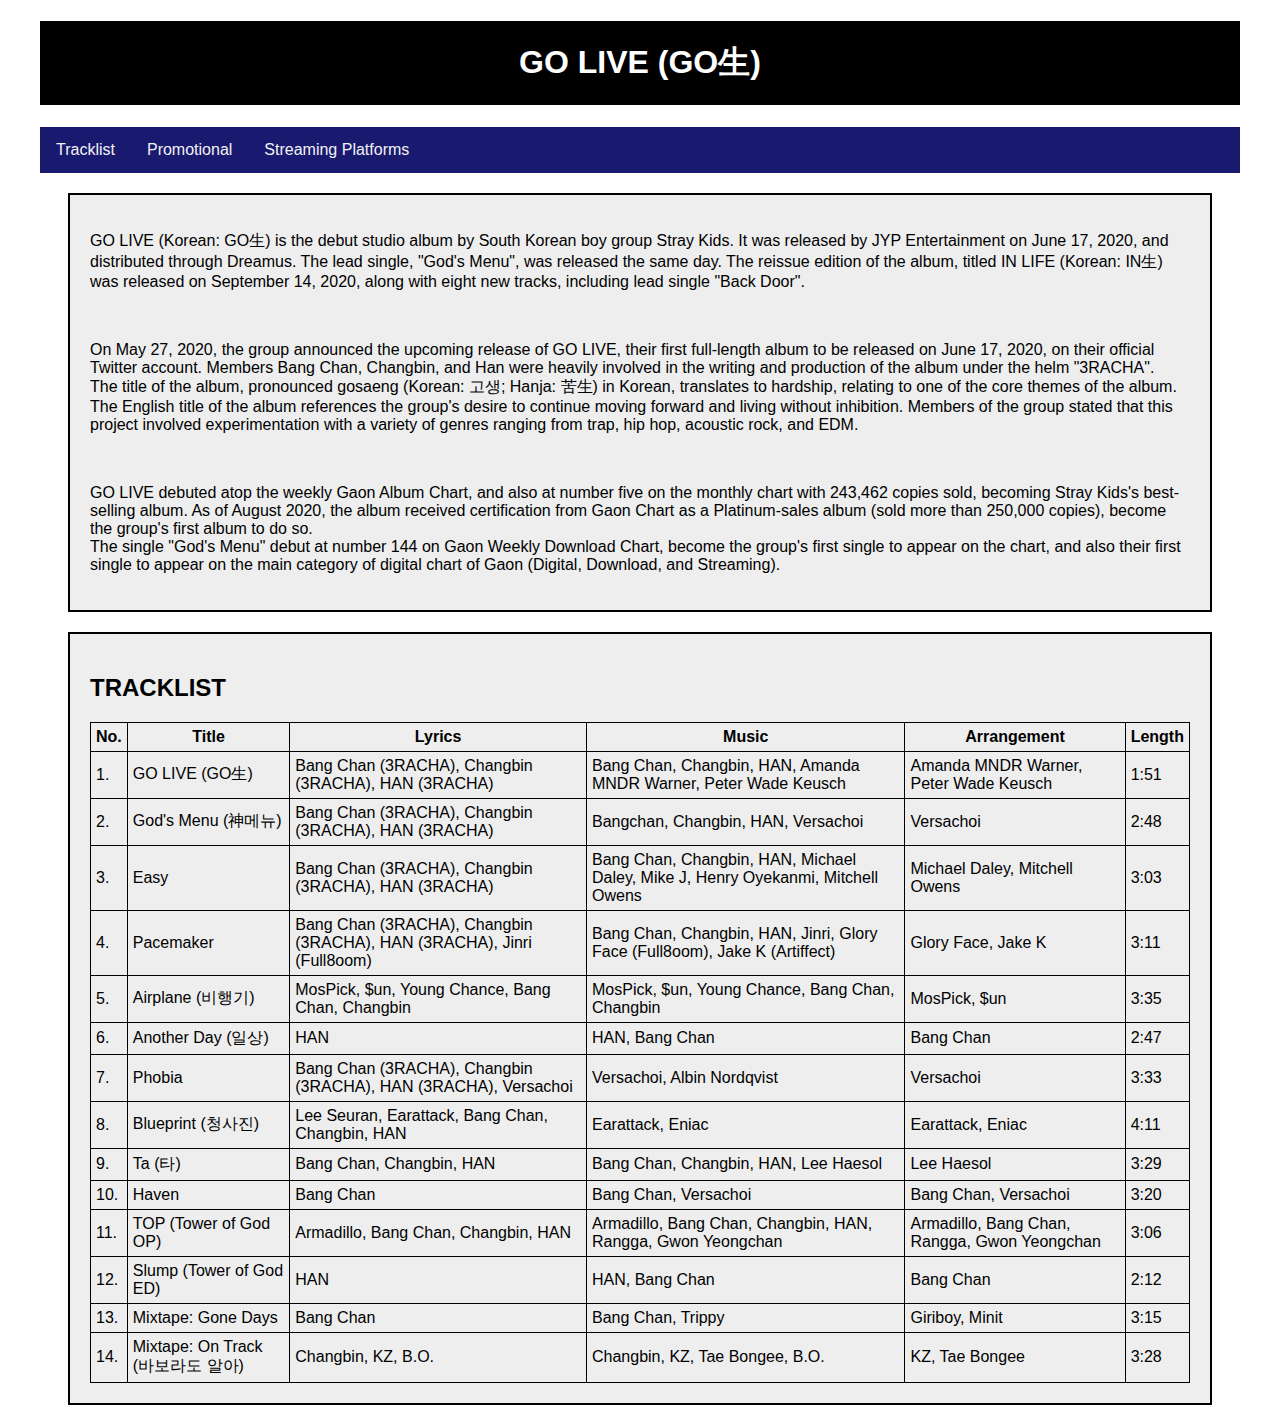
<file: index.html>
<!DOCTYPE html>
<html>
<head>
    <meta charset="UTF-8" />
    <meta name="viewport" content="width=device-width, initial-scale=1.0">
    <title>GO生</title>
    <link rel="icon" type="image/x-icon" href="favicon.ico">
    <link rel="stylesheet" href="latihan5.css" type="text/css">
</head>
<body>
    <div class="container">
        <h1>GO LIVE (GO生)</h1>
    </div>
    <div class="topnav">
        <a href="#tracklist">Tracklist</a>
        <a href="#promo">Promotional</a>
        <a href="#stream">Streaming Platforms</a>
      </div>

      <div class="intro">
        <p>GO LIVE (Korean: GO生) is the debut studio album by South Korean boy group Stray Kids. It was released by JYP Entertainment on June 17, 2020, and distributed through Dreamus. The lead single, "God's Menu", was released the same day. The reissue edition of the album, titled IN LIFE (Korean: IN生) was released on September 14, 2020, along with eight new tracks, including lead single "Back Door".</p>
        <br>
        <p>On May 27, 2020, the group announced the upcoming release of GO LIVE, their first full-length album to be released on June 17, 2020, on their official Twitter account. Members Bang Chan, Changbin, and Han were heavily involved in the writing and production of the album under the helm "3RACHA".<br>The title of the album, pronounced gosaeng (Korean: 고생; Hanja: 苦生) in Korean, translates to hardship, relating to one of the core themes of the album. The English title of the album references the group's desire to continue moving forward and living without inhibition. Members of the group stated that this project involved experimentation with a variety of genres ranging from trap, hip hop, acoustic rock, and EDM.</p>
        <br>
        <p>GO LIVE debuted atop the weekly Gaon Album Chart, and also at number five on the monthly chart with 243,462 copies sold, becoming Stray Kids's best-selling album. As of August 2020, the album received certification from Gaon Chart as a Platinum-sales album (sold more than 250,000 copies), become the group's first album to do so.<br>The single "God's Menu" debut at number 144 on Gaon Weekly Download Chart, become the group's first single to appear on the chart, and also their first single to appear on the main category of digital chart of Gaon (Digital, Download, and Streaming).</p>
      </div>

      <div id="tracklist">
        <h2>TRACKLIST</h2>
        <table>
            <tr>
                <th>No.</th>
                <th>Title</th>
                <th>Lyrics</th>
                <th>Music</th>
                <th>Arrangement</th>
                <th>Length</th>
            </tr>
            <tr>
                <td>1.</td>
                <td>GO LIVE (GO生)</td>
                <td>Bang Chan (3RACHA), Changbin (3RACHA), HAN (3RACHA)</td>
                <td>Bang Chan, Changbin, HAN, Amanda MNDR Warner, Peter Wade Keusch</td>
                <td>Amanda MNDR Warner, Peter Wade Keusch</td>
                <td>1:51</td>
            </tr>
            <tr>
                <td>2.</td>
                <td>God's Menu (神메뉴)</td>
                <td>Bang Chan (3RACHA), Changbin (3RACHA), HAN (3RACHA)</td>
                <td>Bangchan, Changbin, HAN, Versachoi</td>
                <td>Versachoi</td>
                <td>2:48</td>
            </tr>
            <tr>
                <td>3.</td>
                <td>Easy</td>
                <td>Bang Chan (3RACHA), Changbin (3RACHA), HAN (3RACHA)</td>
                <td>Bang Chan, Changbin, HAN, Michael Daley, Mike J, Henry Oyekanmi, Mitchell Owens</td>
                <td>Michael Daley, Mitchell Owens</td>
                <td>3:03</td>
            </tr>
            <tr>
                <td>4.</td>
                <td>Pacemaker</td>
                <td>Bang Chan (3RACHA), Changbin (3RACHA), HAN (3RACHA), Jinri (Full8oom)</td>
                <td>Bang Chan, Changbin, HAN, Jinri, Glory Face (Full8oom), Jake K (Artiffect)</td>
                <td>Glory Face, Jake K</td>
                <td>3:11</td>
            </tr>
            <tr>
                <td>5.</td>
                <td>Airplane (비행기)</td>
                <td>MosPick, $un, Young Chance, Bang Chan, Changbin</td>
                <td>MosPick, $un, Young Chance, Bang Chan, Changbin</td>
                <td>MosPick, $un</td>
                <td>3:35</td>
            </tr>
            <tr>
                <td>6.</td>
                <td>Another Day (일상)</td>
                <td>HAN</td>
                <td>HAN, Bang Chan</td>
                <td>Bang Chan</td>
                <td>2:47</td>
            </tr>
            <tr>
                <td>7.</td>
                <td>Phobia</td>
                <td>Bang Chan (3RACHA), Changbin (3RACHA), HAN (3RACHA), Versachoi</td>
                <td>Versachoi, Albin Nordqvist</td>
                <td>Versachoi</td>
                <td>3:33</td>
            </tr>
            <tr>
                <td>8.</td>
                <td>Blueprint (청사진)</td>
                <td>Lee Seuran, Earattack, Bang Chan, Changbin, HAN</td>
                <td>Earattack, Eniac</td>
                <td>Earattack, Eniac</td>
                <td>4:11</td>
            </tr>
            <tr>
                <td>9.</td>
                <td>Ta (타)</td>
                <td>Bang Chan, Changbin, HAN</td>
                <td>Bang Chan, Changbin, HAN, Lee Haesol</td>
                <td>Lee Haesol</td>
                <td>3:29</td>
            </tr>
            <tr>
                <td>10.</td>
                <td>Haven</td>
                <td>Bang Chan</td>
                <td>Bang Chan, Versachoi</td>
                <td>Bang Chan, Versachoi</td>
                <td>3:20</td>
            </tr>
            <tr>
                <td>11.</td>
                <td>TOP (Tower of God OP)</td>
                <td>Armadillo, Bang Chan, Changbin, HAN</td>
                <td>Armadillo, Bang Chan, Changbin, HAN, Rangga, Gwon Yeongchan</td>
                <td>Armadillo, Bang Chan, Rangga, Gwon Yeongchan</td>
                <td>3:06</td>
            </tr>
            <tr>
                <td>12.</td>
                <td>Slump (Tower of God ED)</td>
                <td>HAN</td>
                <td>HAN, Bang Chan</td>
                <td>Bang Chan</td>
                <td>2:12</td>
            </tr>
            <tr>
                <td>13.</td>
                <td>Mixtape: Gone Days</td>
                <td>Bang Chan</td>
                <td>Bang Chan, Trippy</td>
                <td>Giriboy, Minit</td>
                <td>3:15</td>
            </tr>
            <tr>
                <td>14.</td>
                <td>Mixtape: On Track (바보라도 알아)</td>
                <td>Changbin, KZ, B.O.</td>
                <td>Changbin, KZ, Tae Bongee, B.O.</td>
                <td>KZ, Tae Bongee</td>
                <td>3:28</td>
            </tr>
        </table>
      </div>

</body>
</html>
</file>
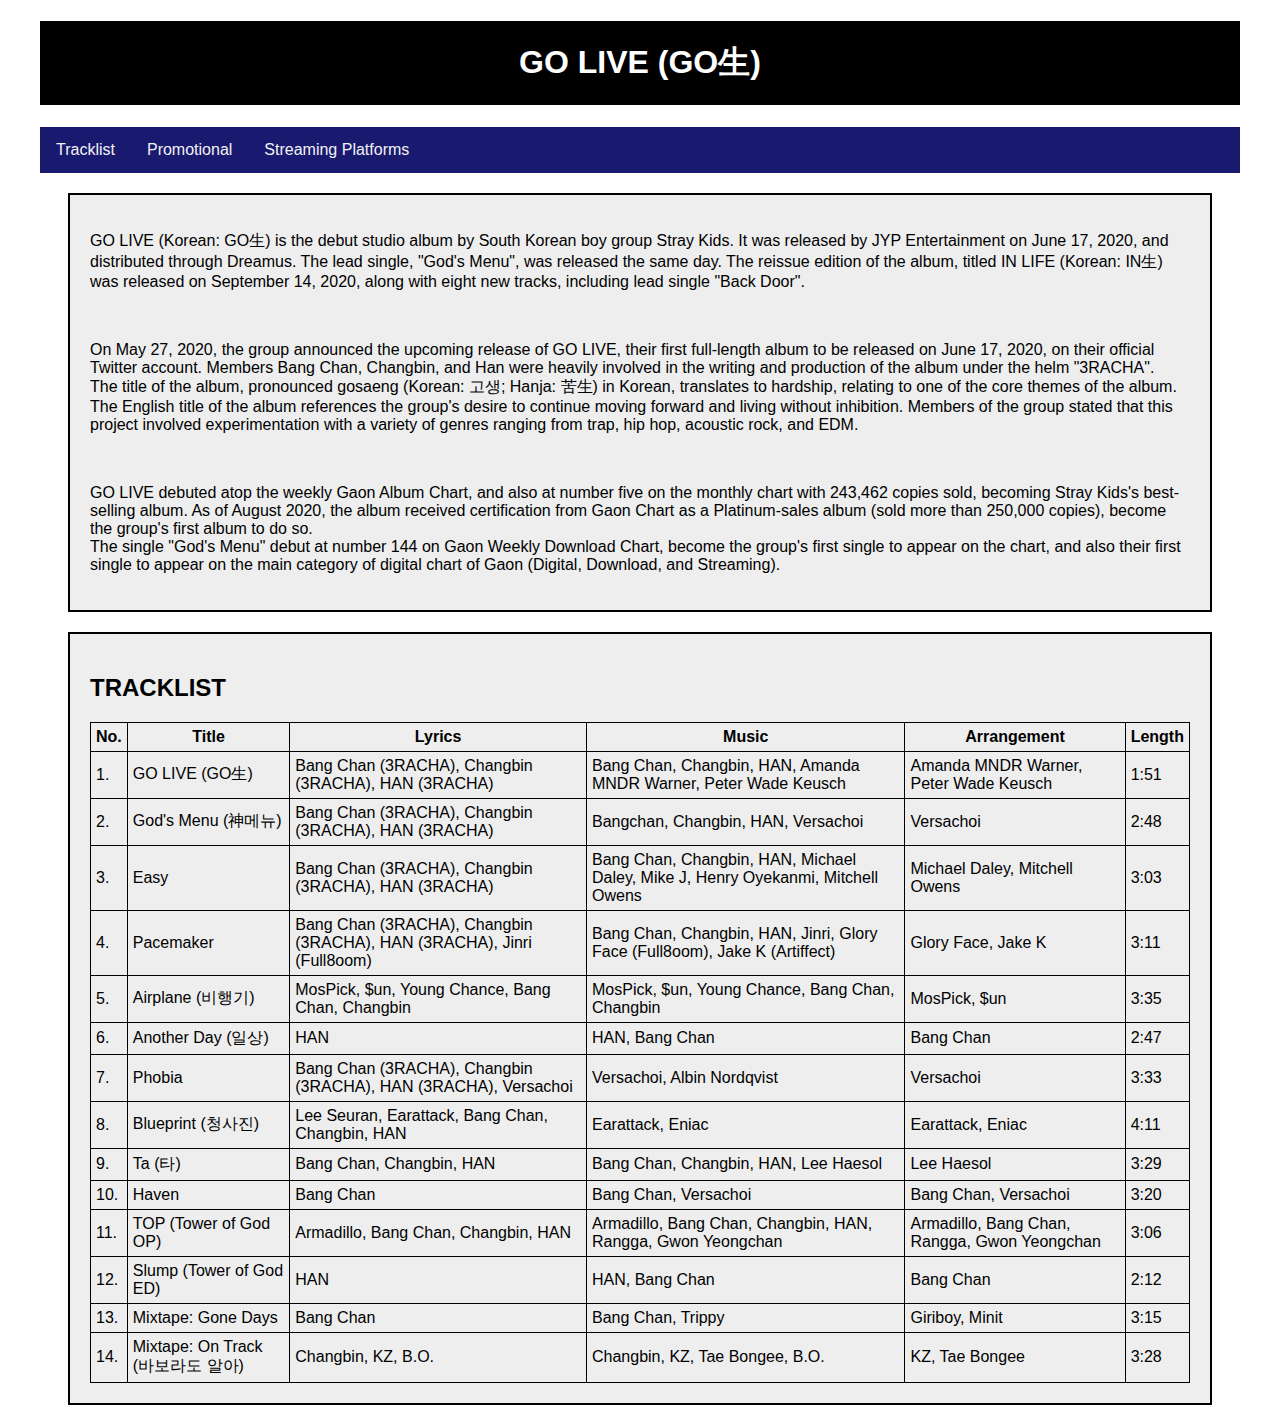
<file: latihan5.html>
<!DOCTYPE html>
<html>
<head>
    <meta charset="UTF-8" />
    <meta name="viewport" content="width=device-width, initial-scale=1.0">
    <title>GO生</title>
    <link rel="icon" type="image/x-icon" href="favicon.ico">
    <link rel="stylesheet" href="latihan5.css" type="text/css">
</head>
<body>
    <div class="container">
        <h1>GO LIVE (GO生)</h1>
    </div>
    <div class="topnav">
        <a href="#tracklist">Tracklist</a>
        <a href="#promo">Promotional</a>
        <a href="#stream">Streaming Platforms</a>
      </div>

      <div class="intro">
        <p>GO LIVE (Korean: GO生) is the debut studio album by South Korean boy group Stray Kids. It was released by JYP Entertainment on June 17, 2020, and distributed through Dreamus. The lead single, "God's Menu", was released the same day. The reissue edition of the album, titled IN LIFE (Korean: IN生) was released on September 14, 2020, along with eight new tracks, including lead single "Back Door".</p>
        <br>
        <p>On May 27, 2020, the group announced the upcoming release of GO LIVE, their first full-length album to be released on June 17, 2020, on their official Twitter account. Members Bang Chan, Changbin, and Han were heavily involved in the writing and production of the album under the helm "3RACHA".<br>The title of the album, pronounced gosaeng (Korean: 고생; Hanja: 苦生) in Korean, translates to hardship, relating to one of the core themes of the album. The English title of the album references the group's desire to continue moving forward and living without inhibition. Members of the group stated that this project involved experimentation with a variety of genres ranging from trap, hip hop, acoustic rock, and EDM.</p>
        <br>
        <p>GO LIVE debuted atop the weekly Gaon Album Chart, and also at number five on the monthly chart with 243,462 copies sold, becoming Stray Kids's best-selling album. As of August 2020, the album received certification from Gaon Chart as a Platinum-sales album (sold more than 250,000 copies), become the group's first album to do so.<br>The single "God's Menu" debut at number 144 on Gaon Weekly Download Chart, become the group's first single to appear on the chart, and also their first single to appear on the main category of digital chart of Gaon (Digital, Download, and Streaming).</p>
      </div>

      <div id="tracklist">
        <h2>TRACKLIST</h2>
        <table>
            <tr>
                <th>No.</th>
                <th>Title</th>
                <th>Lyrics</th>
                <th>Music</th>
                <th>Arrangement</th>
                <th>Length</th>
            </tr>
            <tr>
                <td>1.</td>
                <td>GO LIVE (GO生)</td>
                <td>Bang Chan (3RACHA), Changbin (3RACHA), HAN (3RACHA)</td>
                <td>Bang Chan, Changbin, HAN, Amanda MNDR Warner, Peter Wade Keusch</td>
                <td>Amanda MNDR Warner, Peter Wade Keusch</td>
                <td>1:51</td>
            </tr>
            <tr>
                <td>2.</td>
                <td>God's Menu (神메뉴)</td>
                <td>Bang Chan (3RACHA), Changbin (3RACHA), HAN (3RACHA)</td>
                <td>Bangchan, Changbin, HAN, Versachoi</td>
                <td>Versachoi</td>
                <td>2:48</td>
            </tr>
            <tr>
                <td>3.</td>
                <td>Easy</td>
                <td>Bang Chan (3RACHA), Changbin (3RACHA), HAN (3RACHA)</td>
                <td>Bang Chan, Changbin, HAN, Michael Daley, Mike J, Henry Oyekanmi, Mitchell Owens</td>
                <td>Michael Daley, Mitchell Owens</td>
                <td>3:03</td>
            </tr>
            <tr>
                <td>4.</td>
                <td>Pacemaker</td>
                <td>Bang Chan (3RACHA), Changbin (3RACHA), HAN (3RACHA), Jinri (Full8oom)</td>
                <td>Bang Chan, Changbin, HAN, Jinri, Glory Face (Full8oom), Jake K (Artiffect)</td>
                <td>Glory Face, Jake K</td>
                <td>3:11</td>
            </tr>
            <tr>
                <td>5.</td>
                <td>Airplane (비행기)</td>
                <td>MosPick, $un, Young Chance, Bang Chan, Changbin</td>
                <td>MosPick, $un, Young Chance, Bang Chan, Changbin</td>
                <td>MosPick, $un</td>
                <td>3:35</td>
            </tr>
            <tr>
                <td>6.</td>
                <td>Another Day (일상)</td>
                <td>HAN</td>
                <td>HAN, Bang Chan</td>
                <td>Bang Chan</td>
                <td>2:47</td>
            </tr>
            <tr>
                <td>7.</td>
                <td>Phobia</td>
                <td>Bang Chan (3RACHA), Changbin (3RACHA), HAN (3RACHA), Versachoi</td>
                <td>Versachoi, Albin Nordqvist</td>
                <td>Versachoi</td>
                <td>3:33</td>
            </tr>
            <tr>
                <td>8.</td>
                <td>Blueprint (청사진)</td>
                <td>Lee Seuran, Earattack, Bang Chan, Changbin, HAN</td>
                <td>Earattack, Eniac</td>
                <td>Earattack, Eniac</td>
                <td>4:11</td>
            </tr>
            <tr>
                <td>9.</td>
                <td>Ta (타)</td>
                <td>Bang Chan, Changbin, HAN</td>
                <td>Bang Chan, Changbin, HAN, Lee Haesol</td>
                <td>Lee Haesol</td>
                <td>3:29</td>
            </tr>
            <tr>
                <td>10.</td>
                <td>Haven</td>
                <td>Bang Chan</td>
                <td>Bang Chan, Versachoi</td>
                <td>Bang Chan, Versachoi</td>
                <td>3:20</td>
            </tr>
            <tr>
                <td>11.</td>
                <td>TOP (Tower of God OP)</td>
                <td>Armadillo, Bang Chan, Changbin, HAN</td>
                <td>Armadillo, Bang Chan, Changbin, HAN, Rangga, Gwon Yeongchan</td>
                <td>Armadillo, Bang Chan, Rangga, Gwon Yeongchan</td>
                <td>3:06</td>
            </tr>
            <tr>
                <td>12.</td>
                <td>Slump (Tower of God ED)</td>
                <td>HAN</td>
                <td>HAN, Bang Chan</td>
                <td>Bang Chan</td>
                <td>2:12</td>
            </tr>
            <tr>
                <td>13.</td>
                <td>Mixtape: Gone Days</td>
                <td>Bang Chan</td>
                <td>Bang Chan, Trippy</td>
                <td>Giriboy, Minit</td>
                <td>3:15</td>
            </tr>
            <tr>
                <td>14.</td>
                <td>Mixtape: On Track (바보라도 알아)</td>
                <td>Changbin, KZ, B.O.</td>
                <td>Changbin, KZ, Tae Bongee, B.O.</td>
                <td>KZ, Tae Bongee</td>
                <td>3:28</td>
            </tr>
        </table>
      </div>

</body>
</html>
</file>
<file: latihan5.css>
body {
    background-image: url(https://assets.teenvogue.com/photos/5efd0aadd79a2eaab7a13ba5/16:9/w_3935,h_2213,c_limit/tout.jpg);
    background-repeat: no-repeat;
    background-size: cover;
    background-attachment: fixed;
    font-family: 'Gill Sans', 'Gill Sans MT', Calibri, 'Trebuchet MS', sans-serif;
}

.container {
    width: 1200px;
    margin: 20px auto;
    background-color: black;
    border: 8px white;
}

h1 {
    background-color: black;
    color: white;
    text-align: center;
    padding: 20px;
}

.topnav {
    overflow: hidden;
    background-color: #191970;
    width: 1200px;
    margin: 20px auto;
  }
  
  .topnav a {
    float: left;
    display: block;
    color: #f2f2f2;
    text-align: center;
    padding: 14px 16px;
    text-decoration: none;
  }
  
  .topnav a:hover {
    background-color: #ddd;
    color: black;
  }

  .intro {
    background-color: #eeeeee;
    color: black;
    border: 2px solid black;
    width: 1100px;
    margin: 20px auto;
    padding: 20px;
  }

  #tracklist {
    background-color: #eeeeee;
    color: black;
    border: 2px solid black;
    width: 1100px;
    margin: auto;
    padding: 20px;
  }

      table, th, td {
        border: 1px solid black;
        border-collapse: collapse;
      } 

    table.center {
        margin-left: auto;
        margin-right: auto;
      }

    th, td {
        padding: 5px;
      }
</file>
